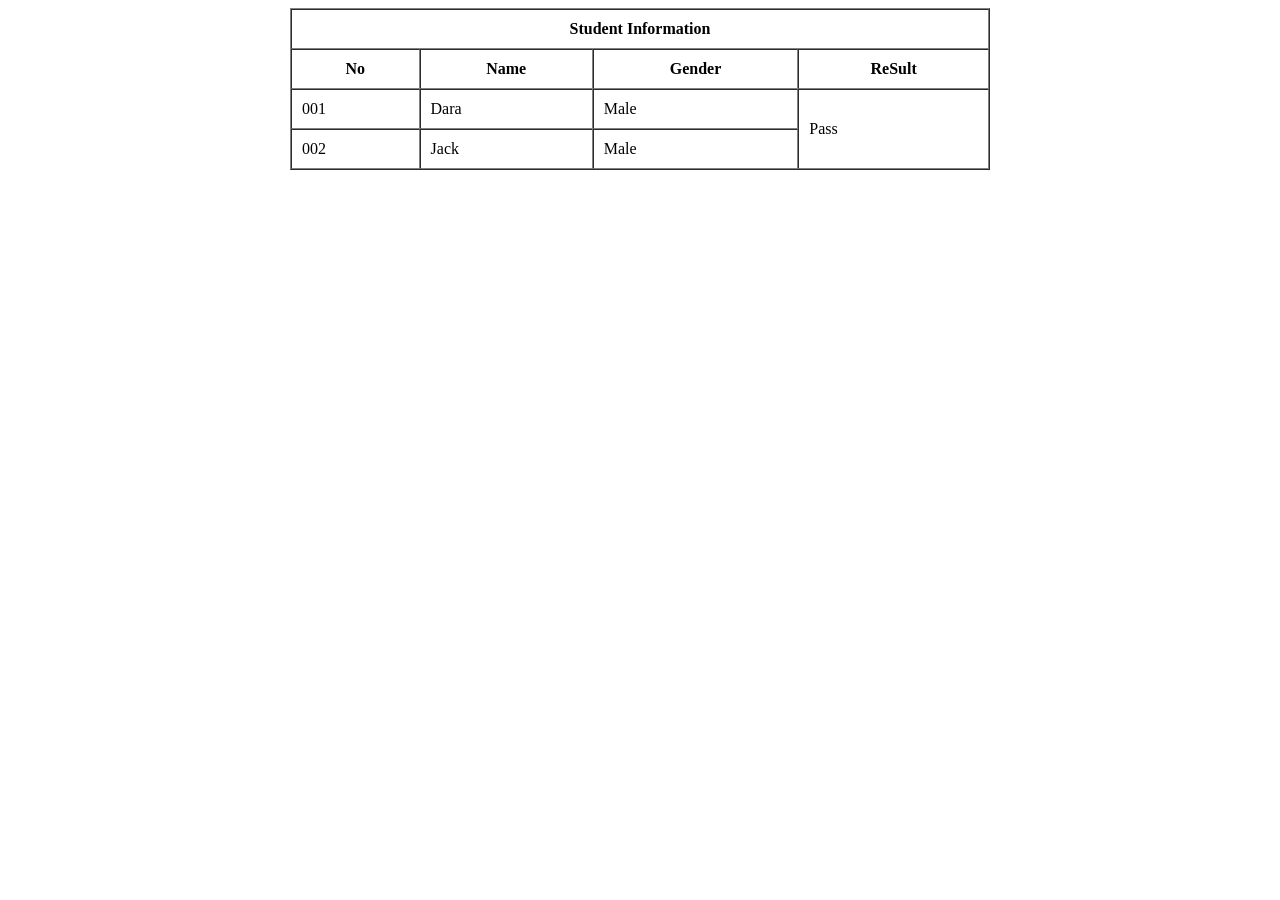
<file: index.html>
<!doctype html>
<html lang="en">
  <head>
    <meta charset="UTF-8" />
    <meta name="viewport" content="width=device-width, initial-scale=1.0" />
    <title>Tanble</title>
  </head>
  <body>
    <table
      border="1"
      width="700px"
      align="center"
      cellpadding="10px"
      cellspacing="0"
    >
      <tr>
        <th colspan="4">Student Information</th>
      </tr>
      <tr>
        <th>No</th>
        <th>Name</th>
        <th>Gender</th>
        <th>ReSult</th>
      </tr>
      <tr>
        <td>001</td>
        <td>Dara</td>
        <td>Male</td>
        <td rowspan="2">Pass</td>
      </tr>
      <tr>
        <td>002</td>
        <td>Jack</td>
        <td>Male</td>
      </tr>
    </table>
  </body>
</html>
</file>
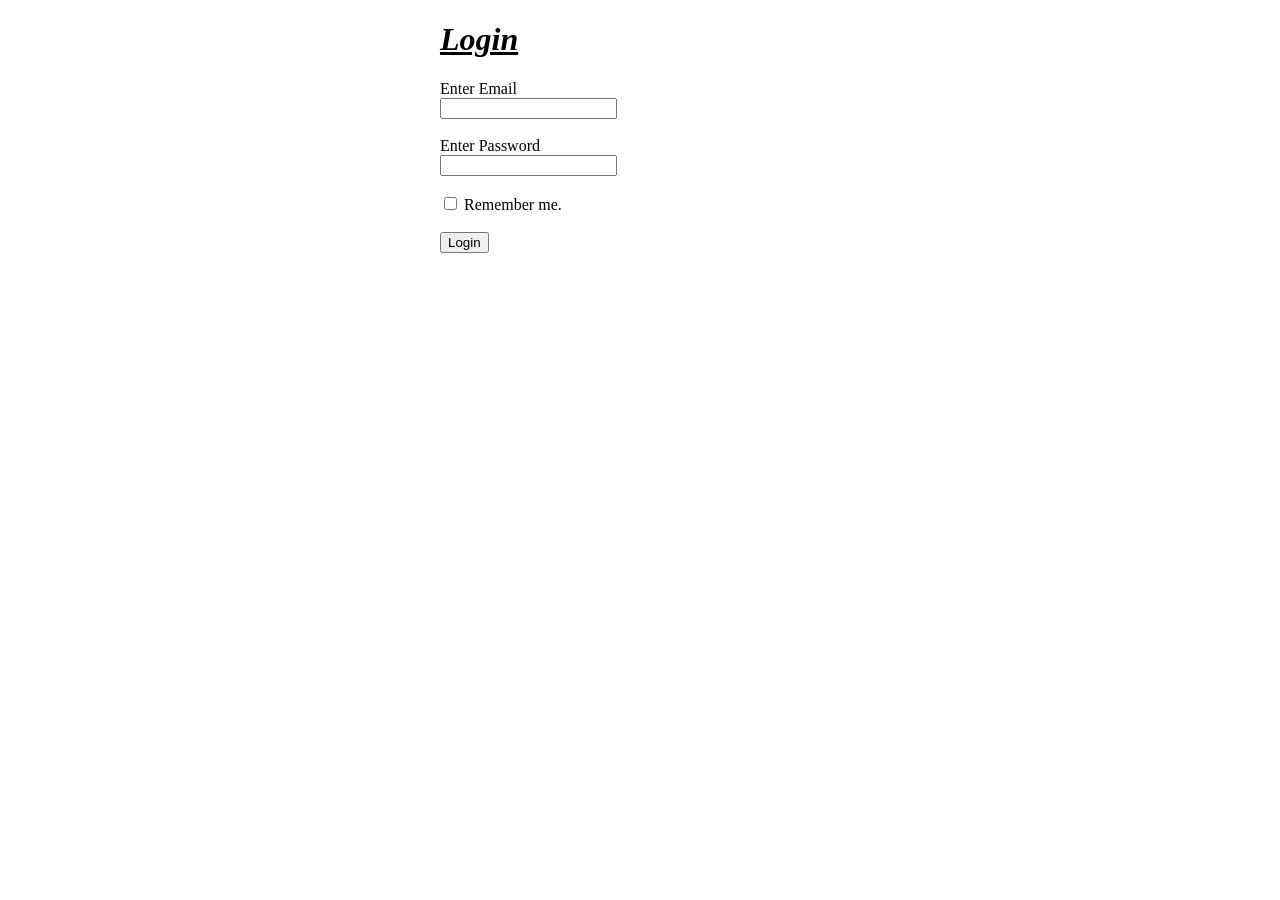
<file: Auth.html>
<!DOCTYPE html>
<html lang="en">
<head>
    <meta charset="UTF-8">
    <meta name="viewport" content="width=device-width, initial-scale=1.0">
    <title>Document</title>
</head>
<body>

    <form action="/login" style="width: 400px; margin: auto;">

        <h1><i><u>Login</u></i></h1>

        <label >Enter Email</label><br>
        <input type="email" required><br><br>

        <label>Enter Password</label><br>
        <input type="password" required><br><br>

        <input type="checkbox">
        <label >Remember me.</label><br><br>

        <button type="submit">Login</button>
    </form>
    
</body>
</html>
</file>
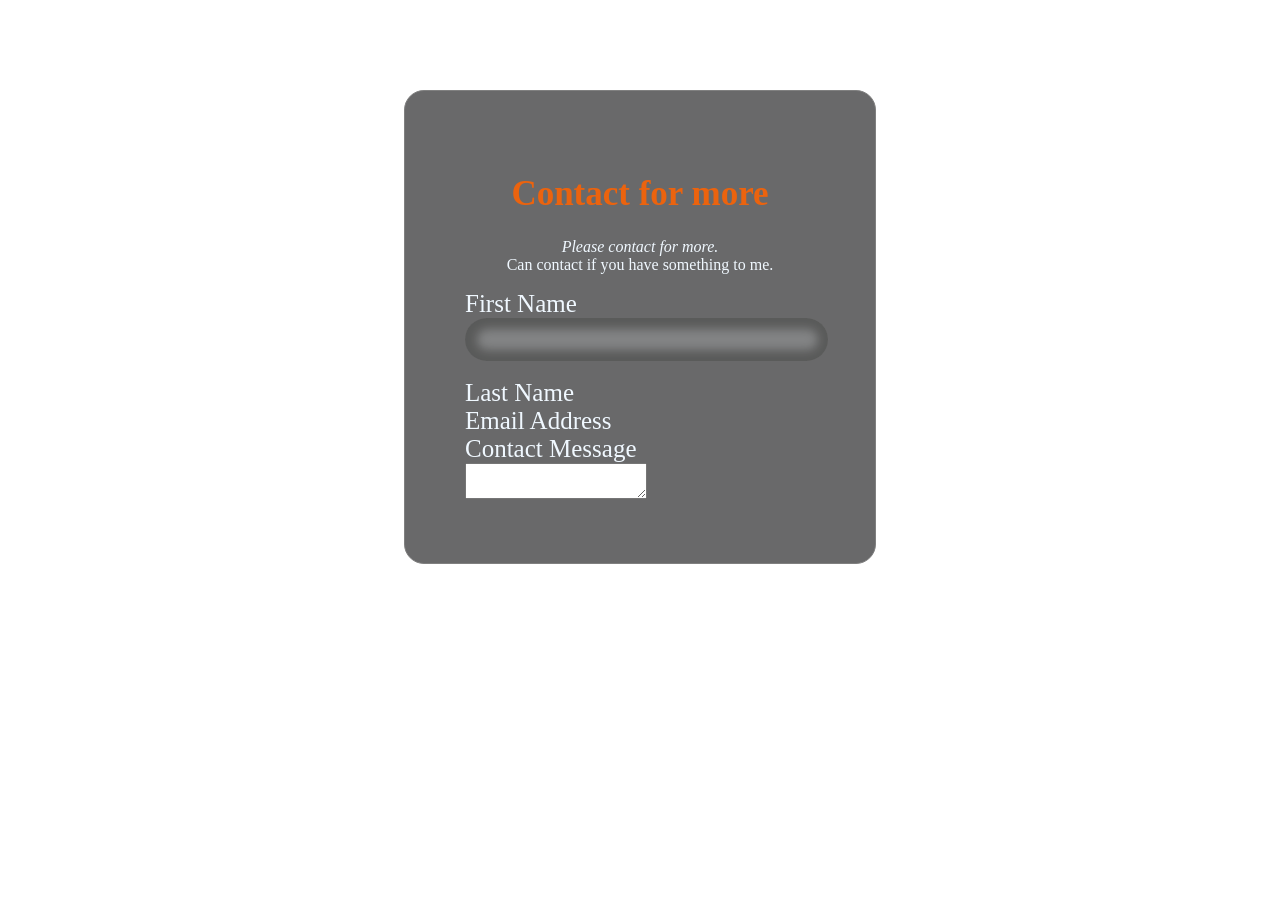
<file: contact.html>
<!DOCTYPE html>
<html lang="en">
<head>
    <meta charset="UTF-8">
    <meta name="viewport" content="width=device-width, initial-scale=1.0">
    <title>Document</title>

    <style>
        body{
            background-image: url("https://i.pinimg.com/736x/55/4e/71/554e712e7c4f94b1c0ba9d03e9c26538.jpg");
            background-repeat: no-repeat;
            background-size: cover;
        }
        .form{
            width: 350px;
            margin:90px auto;
            padding: 60px;
            background-color: rgba(46, 46, 47, 0.714);
            border: 1px solid gray;
            border-radius: 20px;
        }
        .title-contact{
            color: rgb(235, 99, 14);
            font-size: 35px;
            text-align: center;
        }
        .sub-title{
            color: aliceblue;
            text-align: center;
        }
        .label-input{
            color: aliceblue;
            font-size: 25px;
        }
        .input-form{
            width: 98%;
            border: none;
            border-radius: 30px;
            font-style: italic;
            font-size: 20px;
            background-color: rgba(152, 153, 154, 0.568);
            box-shadow: 1px 0px 10px 11px rgba(21, 21, 20, 0.371) inset;
            padding: 10px;
            color: aliceblue;
        }
        
    </style>
    
</head>
<body >

    <form action="" class="form">
        <h1 class="title-contact">Contact for more</h1>
        <p class="sub-title"><i>Please contact for more.</i> <br>
          Can contact if you have something to me.</p>

        <label class="label-input">First Name</label><br>
        <input class="input-form" type="text" name="name" id=""><br><br>

        <label class="label-input">Last Name</label><br>
        <label class="label-input">Email Address</label><br>
        <label class="label-input">Contact Message</label><br>
        <textarea name="message" id=""></textarea>
    </form>
    
</body>
</html>
</file>
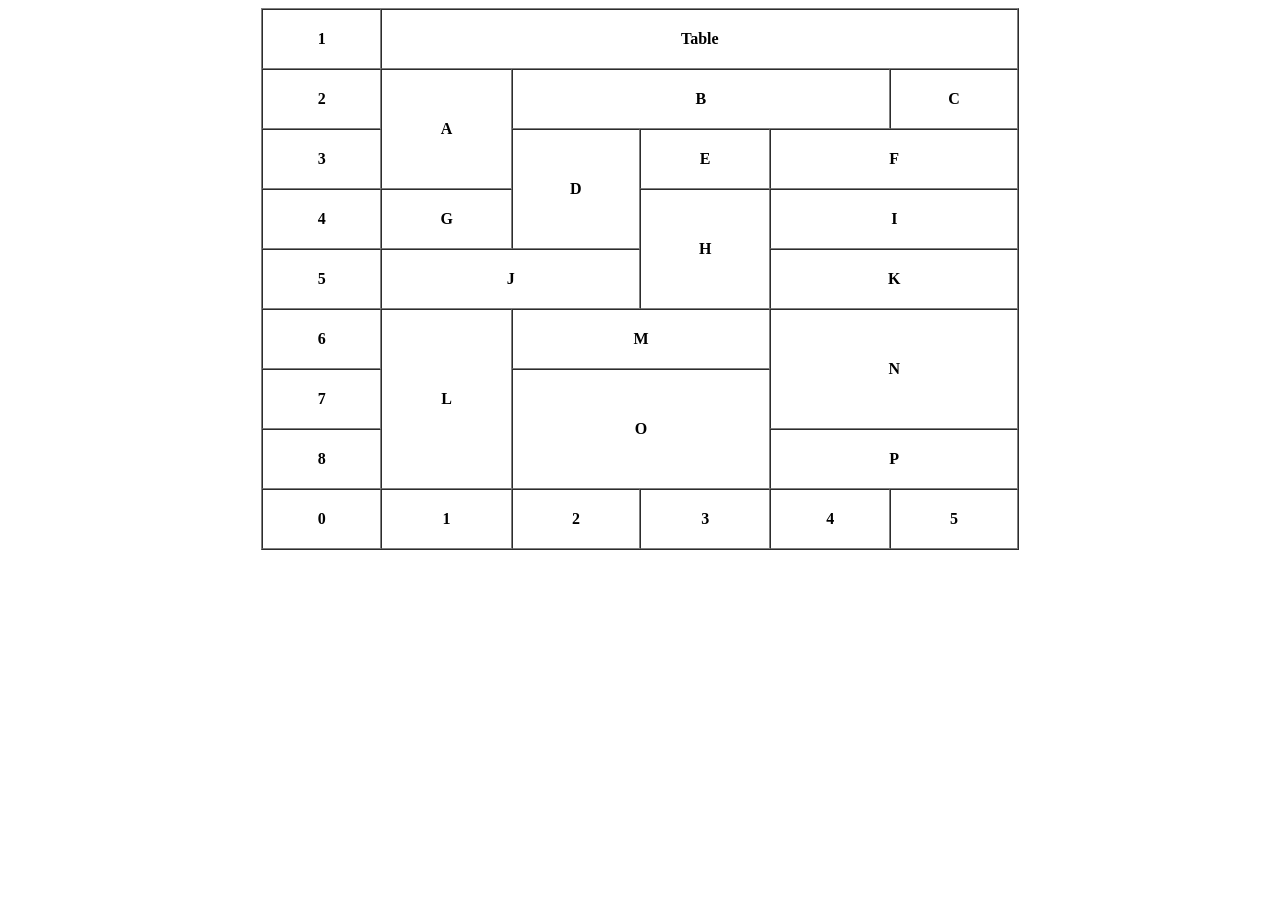
<file: exercise2.html>
<!DOCTYPE html>
<html lang="en">
<head>
    <meta charset="UTF-8">
    <meta name="viewport" content="width=device-width, initial-scale=1.0">
    <title>Document</title>
</head>
<body>

    <table align="center" border="1" width="60%" cellspacing="0" cellpadding="20px">
        <tr>
            <th>1</th>
            <th colspan="5">Table</th>
        </tr>
        <tr>
            <th>2</th>
            <th rowspan="2">A</th>
            <th colspan="3">B</th>
            <th>C</th>
        </tr>
        <tr>
            <th>3</th>
            <th rowspan="2">D</th>
            <th>E</th>
            <th colspan="2">F</th>
        </tr>
        <tr>
            <th>4</th>
            <th>G</th>
            <th rowspan="2">H</th>
            <th colspan="2">I</th>
        </tr>
        <tr>
            <th>5</th>
            <th colspan="2">J</th>
            <th colspan="2">K</th>
        </tr>
        <tr>
            <th>6</th>
            <th rowspan="3">L</th>
            <th colspan="2">M</th>
            <th colspan="2" rowspan="2">N</th>
        </tr>
        <tr>
            <th>7</th>
            <th colspan="2" rowspan="2">O</th>
        </tr>
        <tr>
            <th>8</th>
            <th colspan="2">P</th>
        </tr>
        <tr>
            <th>0</th>
            <th>1</th>
            <th>2</th>
            <th>3</th>
            <th>4</th>
            <th>5</th>
        </tr>
    </table>
    
</body>
</html>
</file>
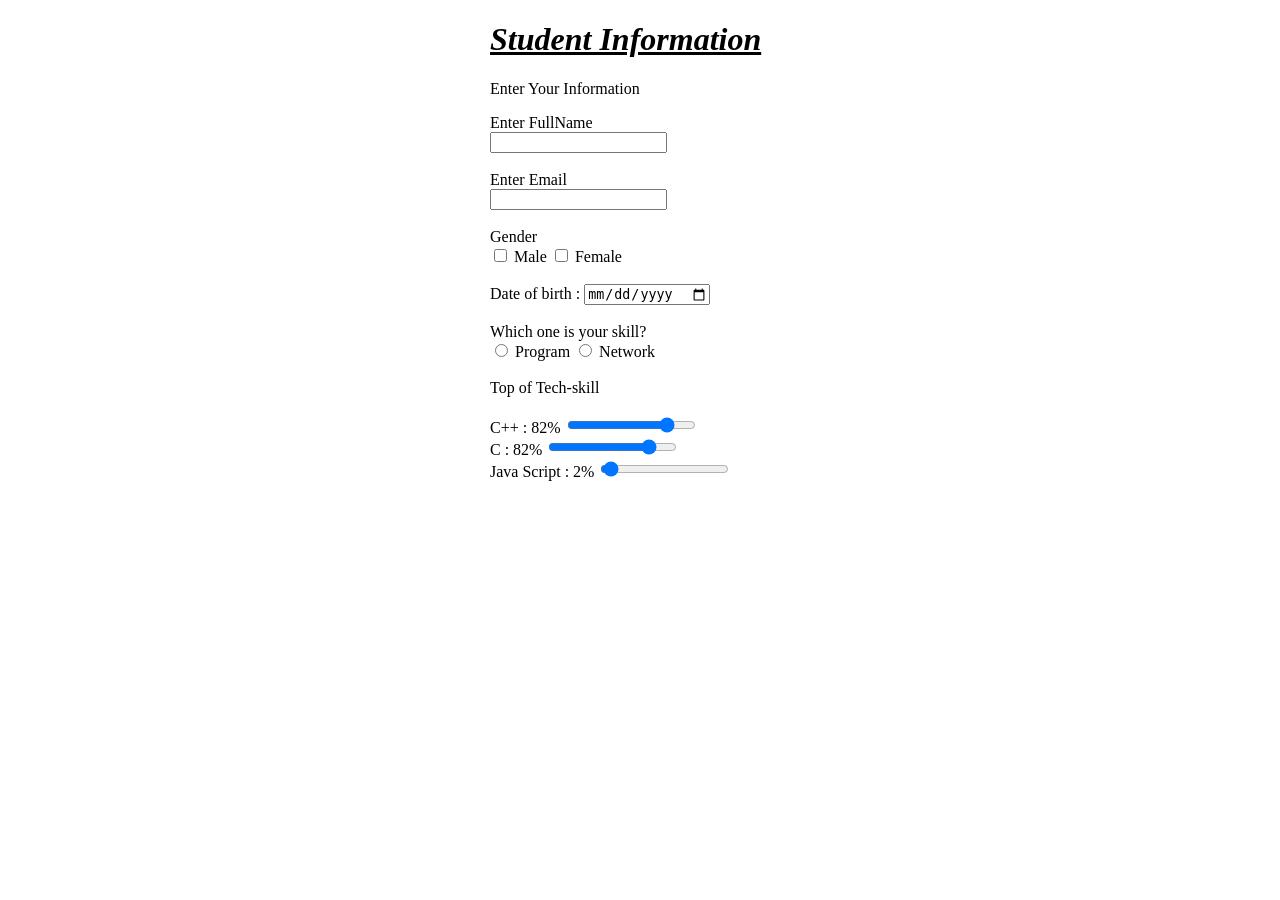
<file: Student-Information.html>
<!DOCTYPE html>
<html lang="en">
<head>
    <meta charset="UTF-8">
    <meta name="viewport" content="width=device-width, initial-scale=1.0">
    <title>Document</title>
    
</head>
<body>
    

    <form style="width: 300px; margin: auto;">

        <h1><i><u>Student Information</u></i></h1>

        <p>Enter Your Information</p>

        <label >Enter FullName </label><br>
        <input type="text" name="name"><br><br>

        <label>Enter Email</label><br>
        <input type="email" name="email"><br><br>

        <label>Gender</label><br>
        <input type="checkbox" name="male">
        <label >Male</label>

        <input type="checkbox" name="female">
        <label >Female</label><br><br>

        <label >Date of birth : </label>
        <input type="date" name="date"><br><br>

        <label>Which one is your skill?</label><br>
        <input type="radio" name="Program">
        <label >Program</label>

        <input type="radio" name="network">
        <label >Network</label><br><br>

        <label>Top of Tech-skill</label><br><br>

        <label>C++ : 82% </label>
        <input type="range" name="c++" value="82"><br>

        <label>C : 82% </label>
        <input type="range" name="c" value="82"><br>

        <label>Java Script : 2% </label>
        <input type="range" name="c" value="2"><br>

    </form>

</body>
</html>
</file>
